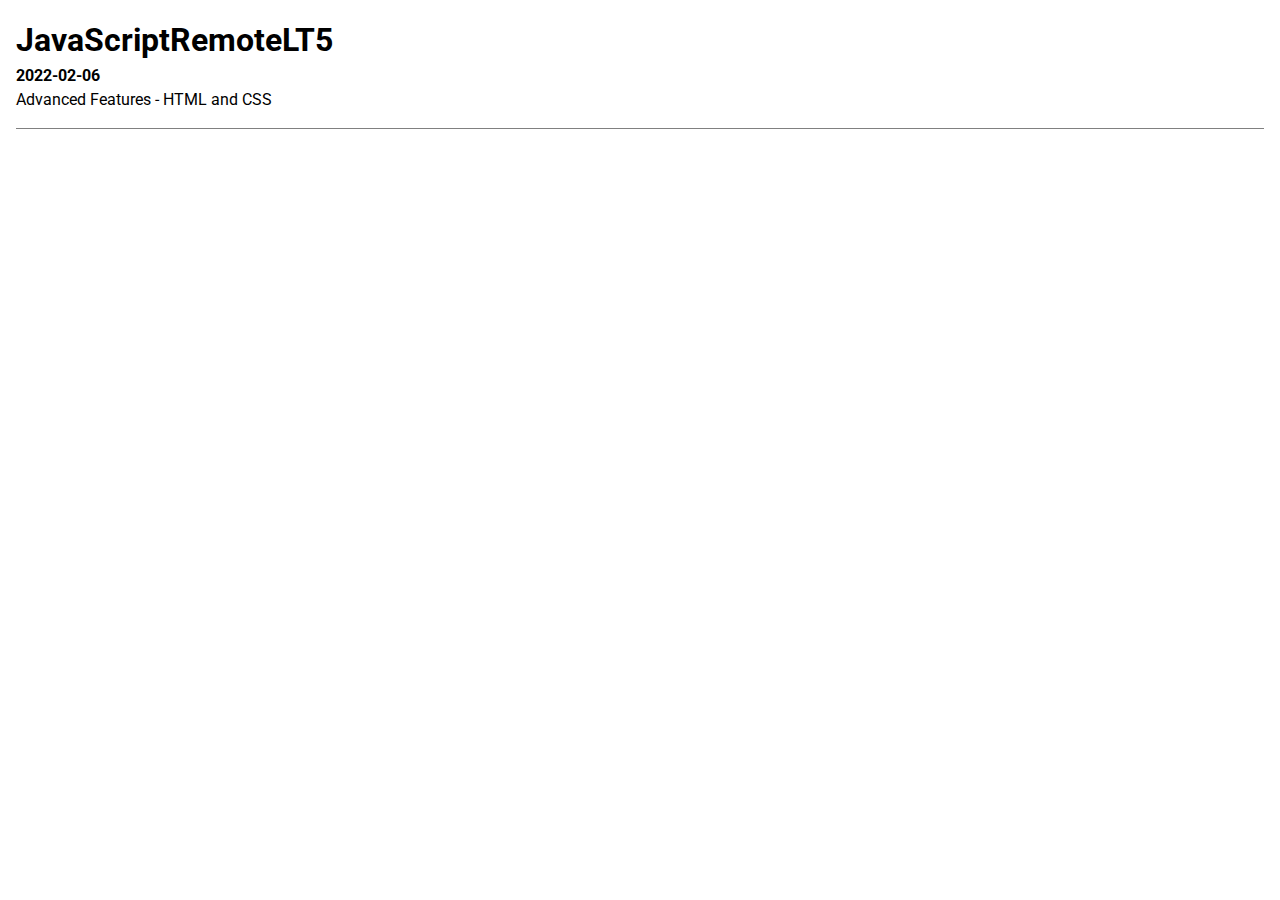
<file: onlineTasks/index.html>
<!DOCTYPE html>
<html lang="en">
  <head>
    <meta charset="UTF-8" />
    <meta http-equiv="X-UA-Compatible" content="IE=edge" />
    <meta name="viewport" content="width=device-width, initial-scale=1.0" />
    <title>2021-12-12 | Structural programming in JavaScript</title>

    <link rel="preconnect" href="https://fonts.googleapis.com" />
    <link rel="preconnect" href="https://fonts.gstatic.com" crossorigin />
    <link
      href="https://fonts.googleapis.com/css2?family=Roboto:ital,wght@0,400;0,700;1,400;1,700&display=swap"
      rel="stylesheet"
    />

    <link rel="stylesheet" type="text/css" href="styles.css" />
  </head>
  <body>
    <h1>JavaScriptRemoteLT5</h1>
    <p><strong>2022-02-06</strong></p>
    <p>Advanced Features - HTML and CSS</p>
    <hr />

    <script src="file.js"></script>
    <!-- <script src="pvz.js"></script> -->
    <!-- <script src="slides.js"></script> -->

    <!-- <script src="vienas.js"></script> -->
    <!-- <script src="kodas.js"></script> -->
  </body>
</html>
</file>
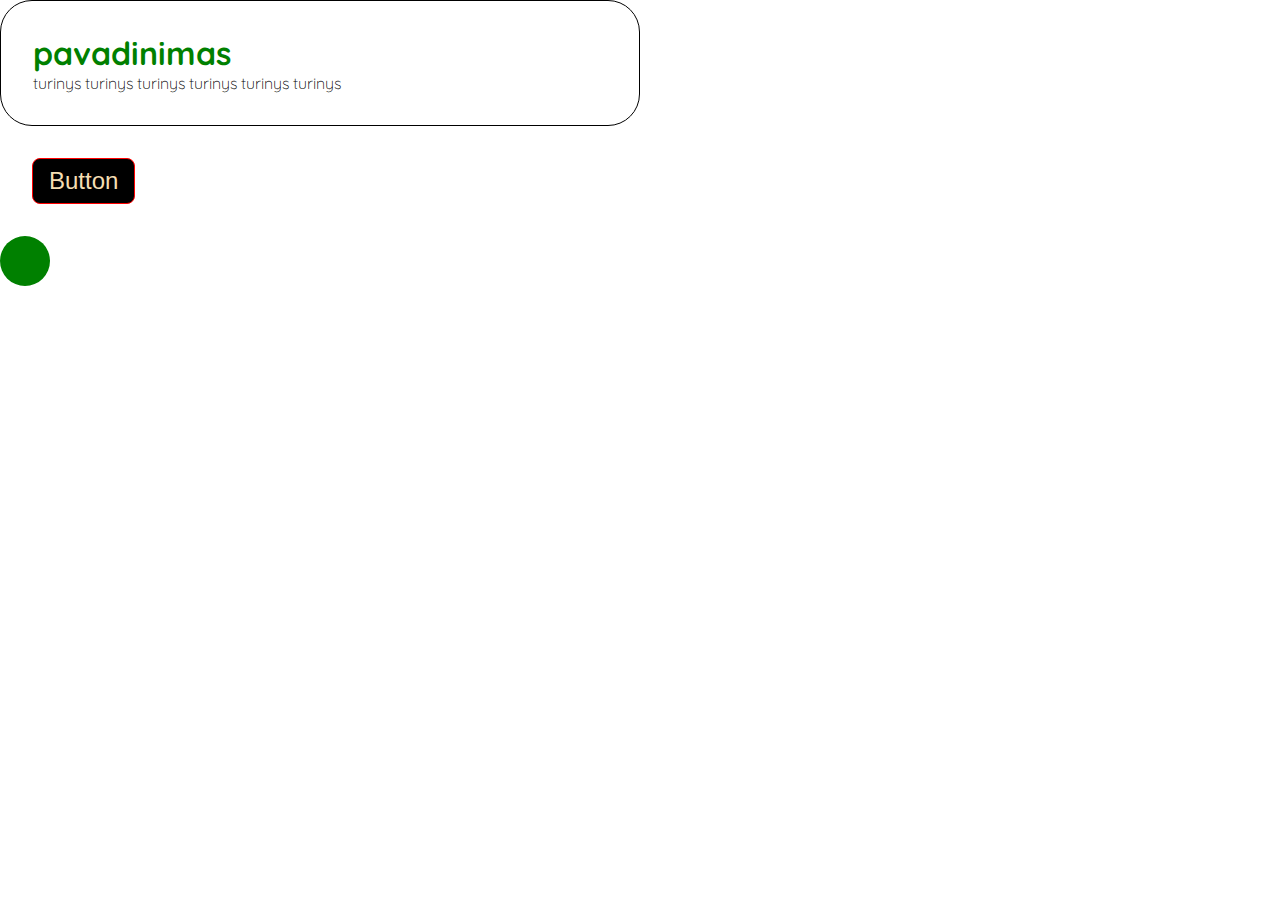
<file: onlineLesson/public/index.html>
<!DOCTYPE html>
<html>
  <head>
    <meta charset="UTF-8" />
    <meta name="viewport" content="width=device-width, initial-scale=1" />
    <link rel="stylesheet" href="style.css" />
  </head>

  <body>
    <div class="top-container">
      <h1>pavadinimas</h1>
      <p>turinys turinys turinys turinys turinys turinys</p>
    </div>

    <div class="bottom-container">
      <button id="btn">Button</button>
      <div>
        <span class="animated"></span>
      </div>
    </div>

    <script src="script.js"></script>
  </body>
</html>
</file>
<file: onlineTasks/styles.css>
/* border: 1px solid grey; */

* {
  margin: 0;
  padding: 0;
  box-sizing: border-box;
}

body {
  font-family: "Roboto", sans-serif;
  line-height: 1.5;
  padding: 16px;
}

img {
  width: 100%;
  height: auto;
}

button {
  font-size: 100%;
  padding: 4px 8px;
}

hr {
  border: none;
  border-top: 1px solid grey;
  margin: 16px 0;
}
</file>
<file: onlineLesson/public/style.css>
@font-face {
  font-family: manoPavadintasFontas;
  src: url(fonts/Quicksand-Regular.ttf) format(truetype);
  /*  format(truetype) nebutina */
}
@font-face {
  font-family: manoPavadintasFontas;
  src: url(fonts/Quicksand-Bold.ttf) format(truetype);
  font-weight: 600;
}
@font-face {
  font-family: manoPavadintasFontas;
  src: url(fonts/Quicksand-Light.ttf) format(truetype);
  font-weight: 300;
  /* font-weight: bold */
  /* font-style: italic */
}

* {
  margin: 0;
  padding: 0;
  box-sizing: border-box;
}

body {
  font-family: manoPavadintasFontas, Arial, sans-serif;
  /* line-height: 1.5;
  padding: 16px; */

  /* background: url(images/waves-small.jpg); */

  /* background: url(images/waves-small.jpg) no-repeat, url(images/waves.jpg) no-repeat; */

  /* background-repeat: no-repeat; */
  /* background-size: cover; */
  /* background-position: center; */

  min-height: 100vh;
  margin: 0;
}

/* img {
  width: 100%;
  height: auto;
} */

p {
  font-weight: 300;
  /* font-weight: bold */
}

.top-container {
  border: 1px solid black;
  border-radius: 32px;

  /* box-shadow: 8px 16px 2px 8px green, -8px -16px 2px 8px red; */

  padding: 32px;
  width: 50%;

  overflow: hidden;
}

h1 {
  color: green;
  transition: color 2s linear;
}

h1:hover {
  color: #ff0000;
  /* transition: color 1s linear; */
}

#btn {
  cursor: pointer;
  border: 1px solid red;
  border-radius: 8px;
  padding: 8px 16px;
  margin: 32px;
  font-size: 24px;
  background: black;
  color: wheat;

  transition: all 0.5s ease-in-out;
}

#btn:hover {
  border: 1px solid green;
  background: wheat;
  color: black;
}

/* body {
  transition: background 0.5s ease-in-out;
}

@media screen and (min-width: 600px) {
  body {
    background: orangered;
  }
}
@media screen and (min-width: 800px) {
  body {
    background: greenyellow;
  }
}

@media screen and (min-width: 600px) and (max-width: 1200px) {
  body {
    background: lightskyblue;
  }
} */

.bottom-container {
  margin-bottom: 32px;
}

.animated {
  display: inline-block;
  background: green;
  height: 50px;
  width: 50px;
  border-radius: 50%;

  animation: slideBall 1s linear infinite;

  /* animation-name: slideBall;
  animation-duration: 1s;
  animation-timing-function: linear;
  animation-iteration-count: infinite; */

  /* animation-direction: alternate; */

  /* animation-play-state: running; */
}

/* v1 su alternate */
@keyframes slideBall {
  from {
    margin-left: 0;
  }
  to {
    margin-left: calc(100% - 40px);
  }
}

/* v2 be alternate */
@keyframes slideBall {
  0% {
    margin-left: 0;
  }
  50% {
    margin-left: calc(100% - 40px);
  }
  100% {
    margin-left: 0;
  }
}
</file>
